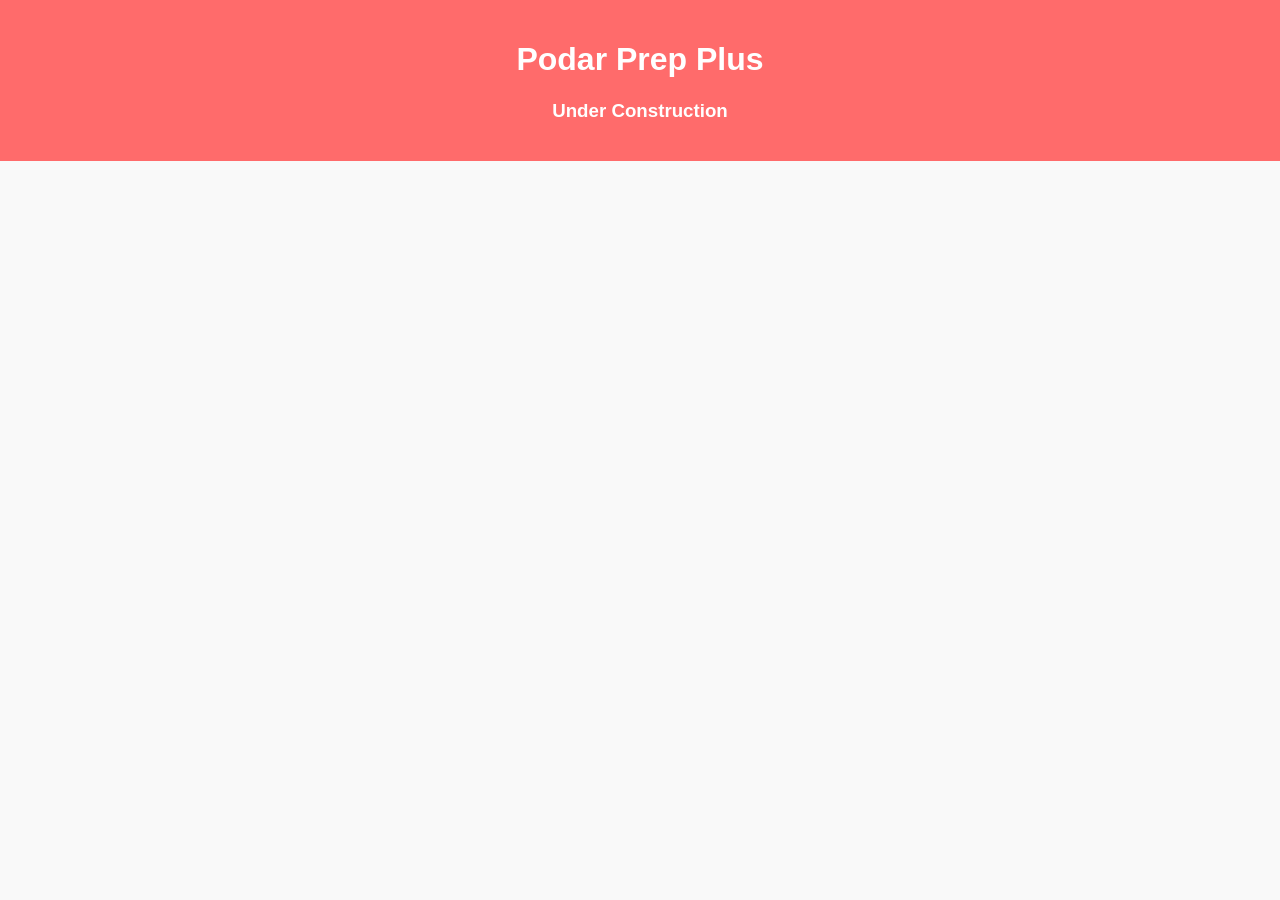
<file: about.html>
<!DOCTYPE html>
<html>
<head>
<title>Podar Prep Plus Aerospace Park</title>
<link rel="stylesheet" href="css/style.css">
</head>
<body>
<header>
<h1>Podar Prep Plus</h1>
<h3>Under Construction</h3>
</header>
</body>
</html>
</file>
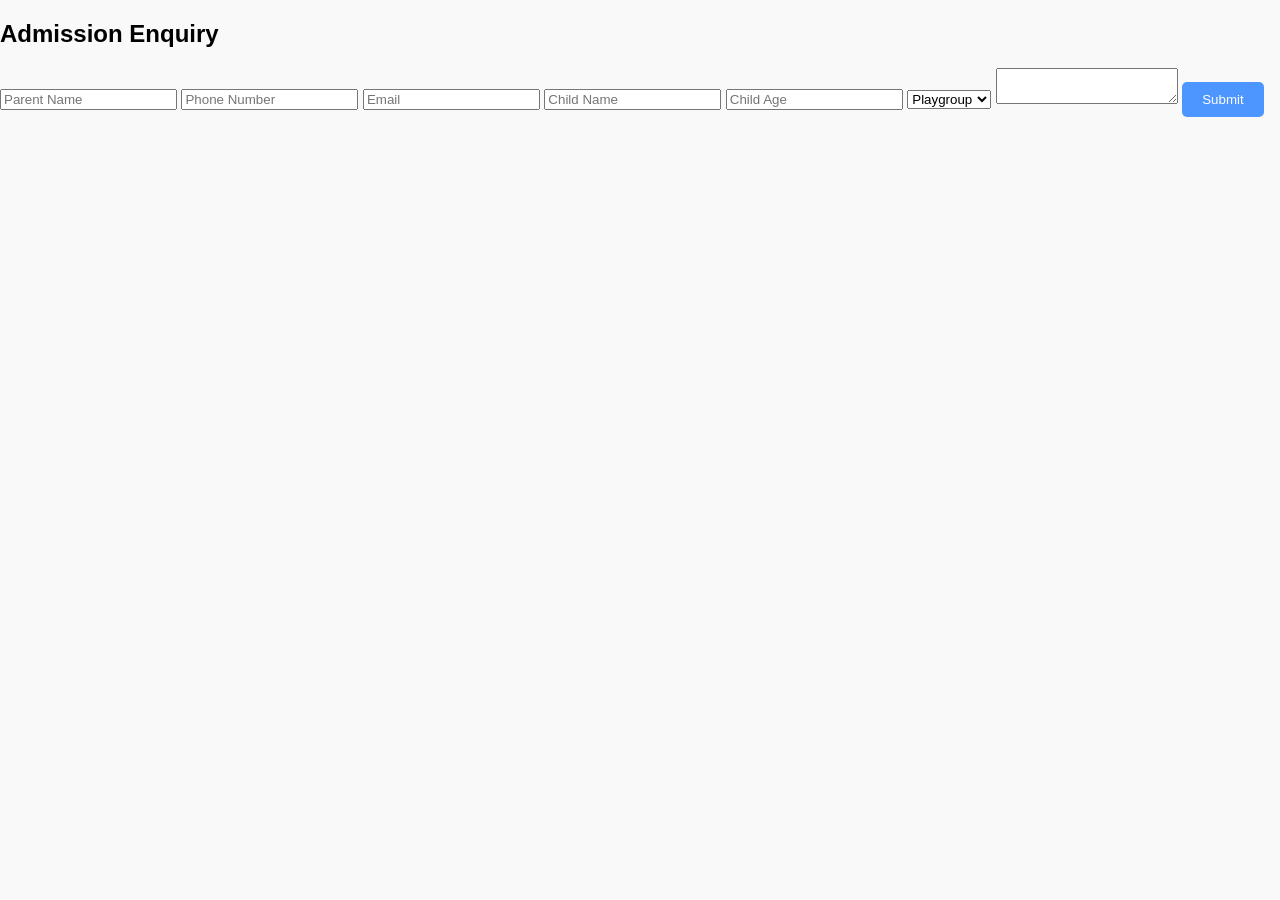
<file: admissions.html>
<!DOCTYPE html>
<html>
<head>
<title>Admission Enquiry</title>
<link rel="stylesheet" href="css/style.css">
</head>

<body>

<h2>Admission Enquiry</h2>

<form id="admissionForm">

<input type="text" name="parentName" placeholder="Parent Name" required>

<input type="text" name="phone" placeholder="Phone Number" required>

<input type="email" name="email" placeholder="Email">

<input type="text" name="childName" placeholder="Child Name">

<input type="number" name="age" placeholder="Child Age">

<select name="program">

<option>Playgroup</option>
<option>Nursery</option>
<option>Junior KG</option>
<option>Senior KG</option>

</select>

<textarea name="message"></textarea>

<button type="submit">Submit</button>

</form>

<script src="js/form.js"></script>

</body>
</html>
</file>
<file: css/style.css>
body{
font-family: Arial;
margin:0;
background:#f9f9f9;
}

header{
background:#ff6b6b;
color:white;
padding:20px;
text-align:center;
}

nav a{
color:white;
margin:10px;
text-decoration:none;
}

.hero{
padding:80px;
text-align:center;
background:#ffd93d;
}

.program{
background:white;
padding:20px;
margin:20px;
border-radius:10px;
}

button{
background:#4d96ff;
color:white;
padding:10px 20px;
border:none;
border-radius:5px;
}

footer{
background:#333;
color:white;
padding:20px;
text-align:center;
}
</file>
